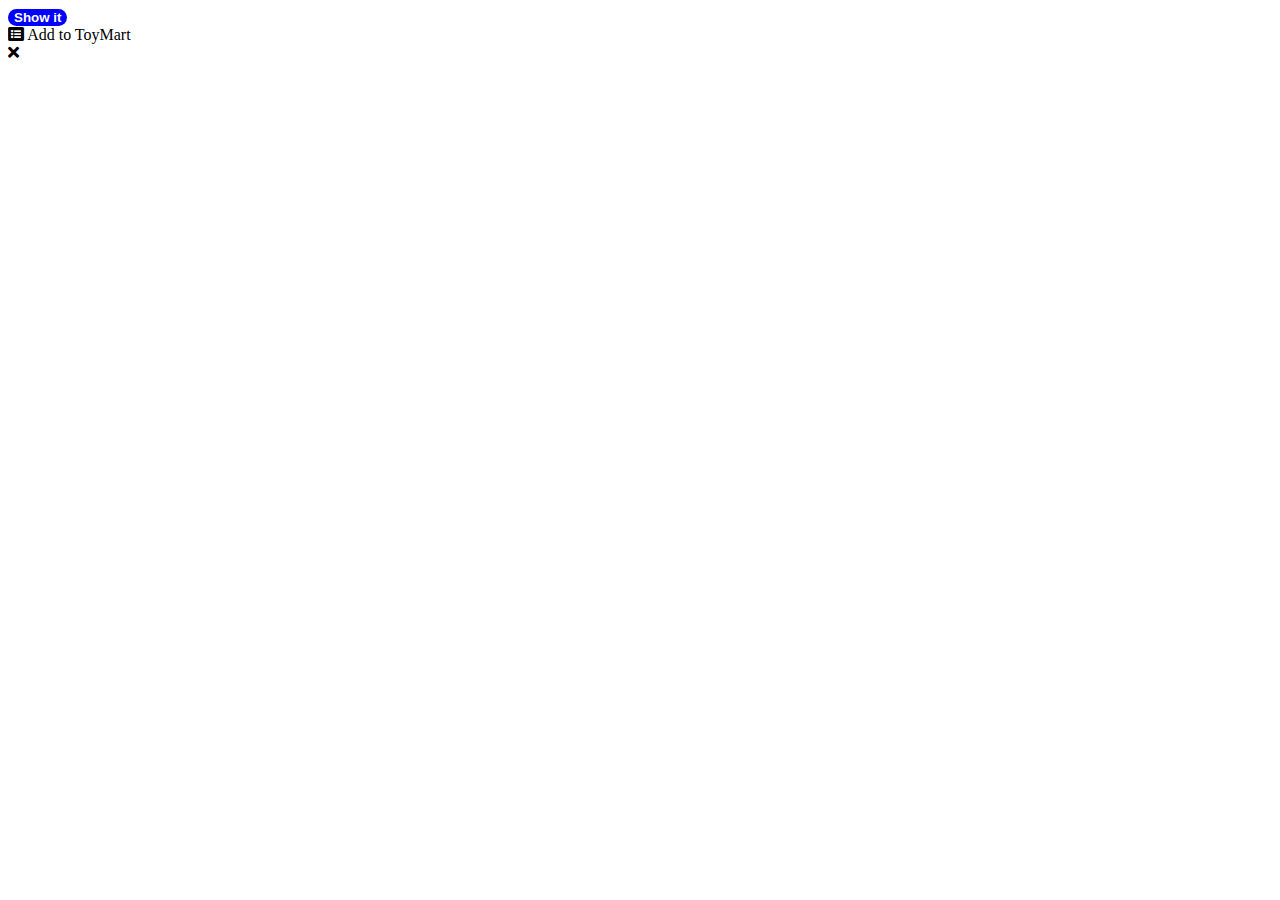
<file: msg/pending/addtoshop.html>
<!DOCTYPE html>
<html lang="en" dir="ltr">
   <head>
      <meta charset="utf-8">
      <title>Warning notification Notification | CodingNepal</title>
      <!-- <link rel="stylesheet" href="style.css"> -->
      <link rel="stylesheet" href="https://cdnjs.cloudflare.com/ajax/libs/font-awesome/5.15.3/css/all.min.css"/>
      <script src="https://code.jquery.com/jquery-3.4.1.js"></script>

      <style>

@import url('https://fonts.googleapis.com/css?family=Poppins:400,500,600,700&display=swap');




/* button  එකට use කරන්න දැනටම තියෙන එක​ */
button{

background:blue;
color: white;
border: none;
cursor: pointer;
border-radius: 50px;
font-weight: bold;
}


.notification_done{
  background:#03925e ;
  padding: 20px 40px;
  min-width: 420px;
  position: absolute;
  right: 0;
  top: 10px;
  border-radius: 30px;
  overflow: hidden;
  opacity: 0;
}



.notification_done.shownotification{
  opacity: 1;
  pointer-events: auto;
}
.notification_done.show{
  animation: show_slide 0.6s ease forwards;
}
@keyframes show_slide {
  0%{
    transform: translateX(100%);
  }
  40%{
    transform: translateX(-10%);
  }
  80%{
    transform: translateX(0%);
  }
  100%{
    transform: translateX(-10px);
  }
}
.notification_done.hide{
  animation: hide_slide 1s ease forwards;
}
@keyframes hide_slide {
  0%{
    transform: translateX(-10px);
  }
  40%{
    transform: translateX(0%);
  }
  80%{
    transform: translateX(-10%);
  }
  100%{
    transform: translateX(100%);
  }
}
.notification_done .fa-list-alt{
  position: absolute;
  left: 20px;
  top: 50%;
  transform: translateY(-50%);
  color: white;
  font-size: 30px;
  cursor: grabbing;
}
.notification_done .fa-list-alt:hover{
  color: black;
}
.notification_done .message{
  padding: 0 50px;
  font-size: 18px;
  color: black;
}
.notification_done .close-btn{
  position: absolute;
  right: 0px;
  top: 50%;
  transform: translateY(-50%);
  background: #ffd080;
  padding: 20px 18px;
  cursor: pointer;
}
.notification_done .close-btn:hover{
  background:#b30000 ;
}
.notification_done .close-btn .fas{
  color: #ce8500;
  font-size: 22px;
  line-height: 40px;
}

      </style>



</head>
   <body>
      <button>Show it</button>
      <div class="notification_addtosp hide">
         <span class="fas fa-list-alt"></span>
         <span class="message">Add to ToyMart</span>
         <div class="close-btn">
            <span class="fas fa-times"></span>
         </div>
      </div>


      <script>

         $('button').click(function(){
           $('.notification_done').addClass("show");
           $('.notification_done').removeClass("hide");
           $('.notification_done').addClass("shownotification");
           setTimeout(function(){
             $('.notification_done').removeClass("show");
             $('.notification_done').addClass("hide");
           },5000);
         });
         $('.close-btn').click(function(){
           $('.notification_done').removeClass("show");
           $('.notification_done').addClass("hide");
         });


      </script>


   </body>
</html>
</file>
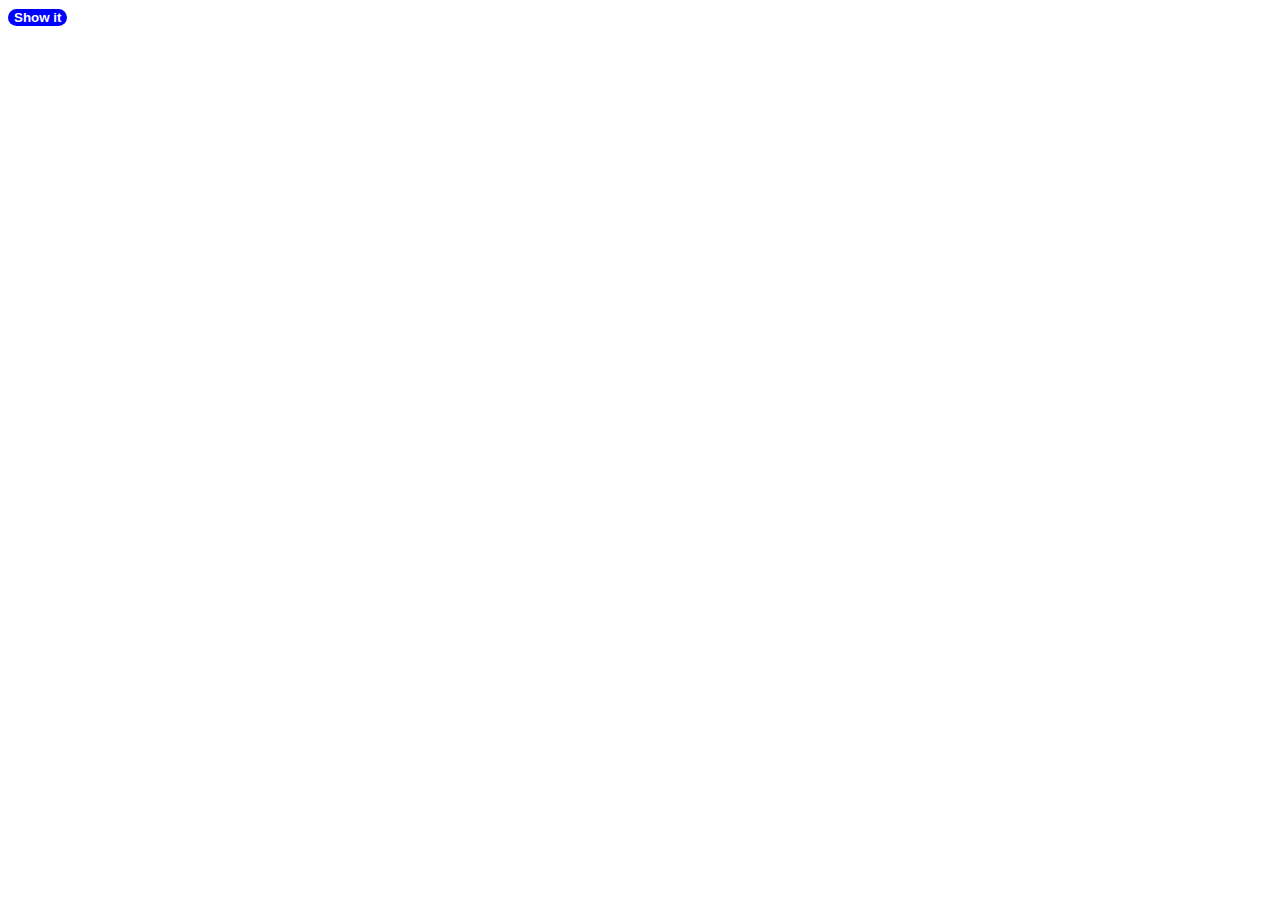
<file: msg/pending/imageupdate.html>
<!DOCTYPE html>
<html lang="en" dir="ltr">
   <head>
      <meta charset="utf-8">
      <title>Warning notification Notification | CodingNepal</title>
      <!-- <link rel="stylesheet" href="style.css"> -->
      <link rel="stylesheet" href="https://cdnjs.cloudflare.com/ajax/libs/font-awesome/5.15.3/css/all.min.css"/>
      <script src="https://code.jquery.com/jquery-3.4.1.js"></script>

      <style>

@import url('https://fonts.googleapis.com/css?family=Poppins:400,500,600,700&display=swap');





button{

background:blue;
color: white;
border: none;
cursor: pointer;
border-radius: 50px;
font-weight: bold;
}


.notification{
  background:rgb(255, 255, 0) ;
  padding: 20px 40px;
  min-width: 420px;
  position: absolute;
  right: 0;
  top: 10px;
  border-radius: 30px;
  
  overflow: hidden;
  opacity: 0;

}


.notification.shownotification{
  opacity: 1;
  pointer-events: auto;
}
.notification.show{
  animation: show_slide 0.6s ease forwards;
}
@keyframes show_slide {
  0%{
    transform: translateX(100%);
  }
  40%{
    transform: translateX(-10%);
  }
  80%{
    transform: translateX(0%);
  }
  100%{
    transform: translateX(-10px);
  }
}
.notification.hide{
  animation: hide_slide 1s ease forwards;
}
@keyframes hide_slide {
  0%{
    transform: translateX(-10px);
  }
  40%{
    transform: translateX(0%);
  }
  80%{
    transform: translateX(-10%);
  }
  100%{
    transform: translateX(100%);
  }
}
.notification .fa-images{
  position: absolute;
  left: 20px;
  top: 50%;
  transform: translateY(-50%);
  color: black;
  font-size: 30px;
  cursor: grabbing;
}
.notification .fa-images:hover{
  color: red;
}
.notification .message{
  padding: 0 40px;
  font-size: 18px;
  color: black;
}
.notification .close-btn{
  position: absolute;
  right: 0px;
  top: 50%;
  transform: translateY(-50%);
  background: #ffd080;
  padding: 20px 18px;
  cursor: pointer;
}
.notification .close-btn:hover{
  background:#b30000 ;
}
.notification .close-btn .fas{
  color: #ce8500;
  font-size: 22px;
  line-height: 40px;
}

      </style>



</head>
   <body>
      <button>Show it</button>
      <div class="notification hide">
         <span class="fas fa-images"></span>
         <span class="message"> Image  Updated</span>
         <div class="close-btn">
            <span class="fas fa-times"></span>
         </div>
      </div>


      <script>

         $('button').click(function(){
           $('.notification').addClass("show");
           $('.notification').removeClass("hide");
           $('.notification').addClass("shownotification");
           setTimeout(function(){
             $('.notification').removeClass("show");
             $('.notification').addClass("hide");
           },5000);
         });
         $('.close-btn').click(function(){
           $('.notification').removeClass("show");
           $('.notification').addClass("hide");
         });


      </script>


   </body>
</html>
</file>
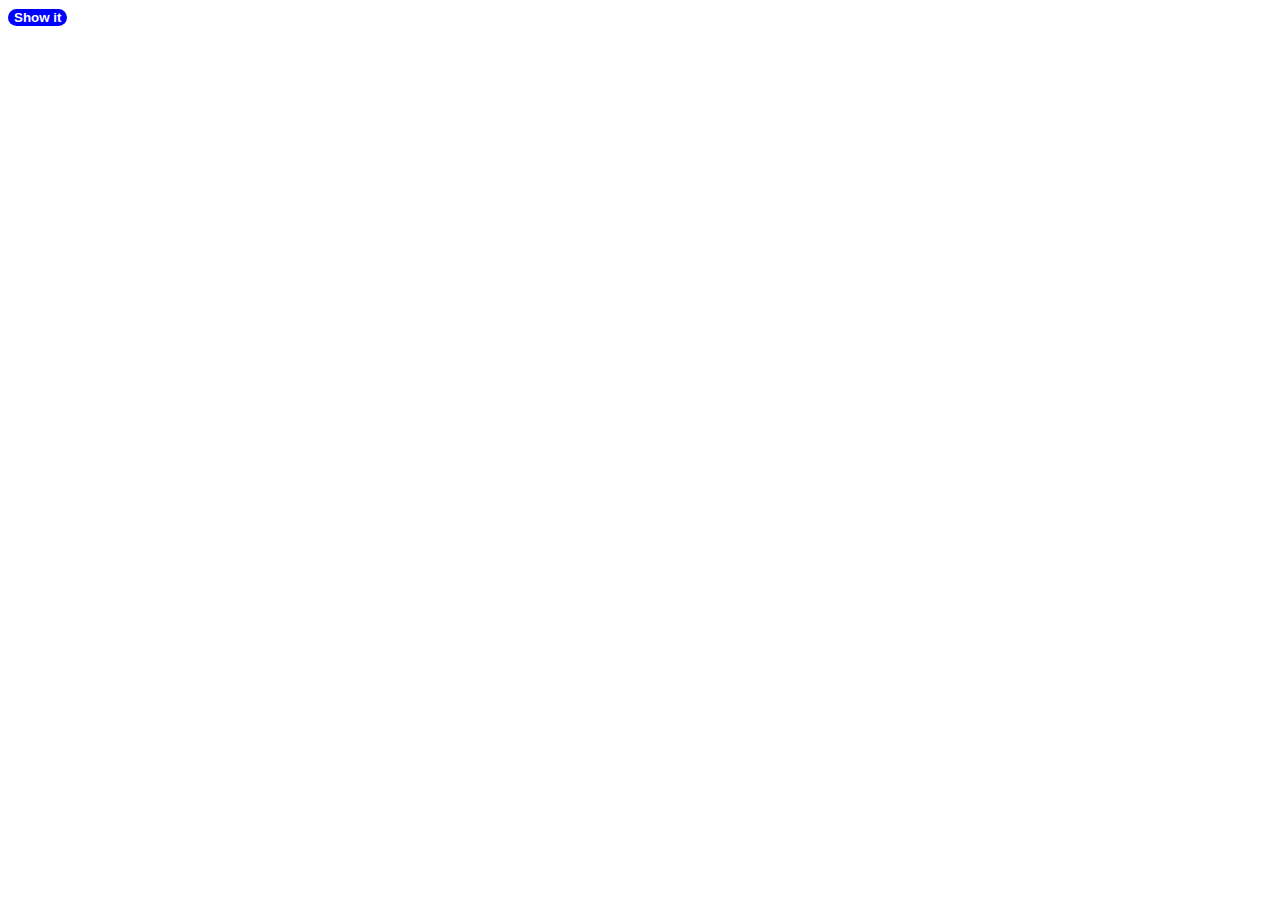
<file: msg/pending/itemupdate.html>
<!DOCTYPE html>
<html lang="en" dir="ltr">
   <head>
      <meta charset="utf-8">
      <title>Warning notification Notification | CodingNepal</title>
      <!-- <link rel="stylesheet" href="style.css"> -->
      <link rel="stylesheet" href="https://cdnjs.cloudflare.com/ajax/libs/font-awesome/5.15.3/css/all.min.css"/>
      <script src="https://code.jquery.com/jquery-3.4.1.js"></script>

      <style>

@import url('https://fonts.googleapis.com/css?family=Poppins:400,500,600,700&display=swap');





button{

background:blue;
color: white;
border: none;
cursor: pointer;
border-radius: 50px;
font-weight: bold;
}


.notification{
  background:#4085f5 ;
  padding: 20px 40px;
  min-width: 420px;
  position: absolute;
  right: 0;
  top: 10px;
  border-radius: 30px;
  
  overflow: hidden;
  opacity: 0;

}


.notification.shownotification{
  opacity: 1;
  pointer-events: auto;
}
.notification.show{
  animation: show_slide 0.6s ease forwards;
}
@keyframes show_slide {
  0%{
    transform: translateX(100%);
  }
  40%{
    transform: translateX(-10%);
  }
  80%{
    transform: translateX(0%);
  }
  100%{
    transform: translateX(-10px);
  }
}
.notification.hide{
  animation: hide_slide 1s ease forwards;
}
@keyframes hide_slide {
  0%{
    transform: translateX(-10px);
  }
  40%{
    transform: translateX(0%);
  }
  80%{
    transform: translateX(-10%);
  }
  100%{
    transform: translateX(100%);
  }
}
.notification .fa-edit{
  position: absolute;
  left: 20px;
  top: 50%;
  transform: translateY(-50%);
  color: white;
  font-size: 30px;
  cursor: grabbing;
}
.notification .fa-edit:hover{
  color: black;
}
.notification .message{
  padding: 0 40px;
  font-size: 18px;
  color: black;
}
.notification .close-btn{
  position: absolute;
  right: 0px;
  top: 50%;
  transform: translateY(-50%);
  background: #ffd080;
  padding: 20px 18px;
  cursor: pointer;
}
.notification .close-btn:hover{
  background:#b30000 ;
}
.notification .close-btn .fas{
  color: #ce8500;
  font-size: 22px;
  line-height: 40px;
}

      </style>



</head>
   <body>
      <button>Show it</button>
      <div class="notification hide">
         <span class="fas fa-edit"></span>
         <span class="message">Item  Updated</span>
         <div class="close-btn">
            <span class="fas fa-times"></span>
         </div>
      </div>


      <script>

         $('button').click(function(){
           $('.notification').addClass("show");
           $('.notification').removeClass("hide");
           $('.notification').addClass("shownotification");
           setTimeout(function(){
             $('.notification').removeClass("show");
             $('.notification').addClass("hide");
           },5000);
         });
         $('.close-btn').click(function(){
           $('.notification').removeClass("show");
           $('.notification').addClass("hide");
         });


      </script>


   </body>
</html>
</file>
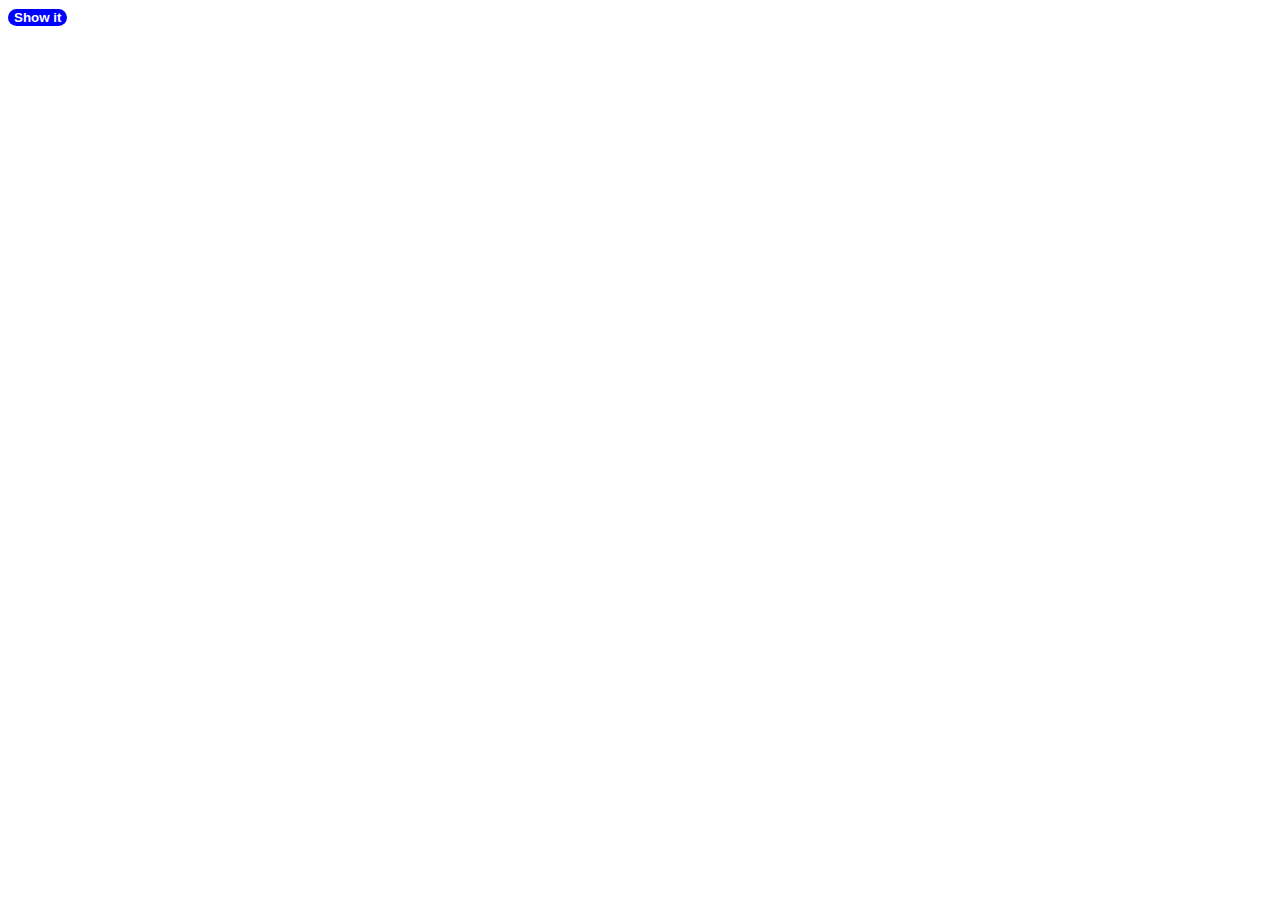
<file: msg/pending/removeitem.html>
<!DOCTYPE html>
<html lang="en" dir="ltr">
   <head>
      <meta charset="utf-8">
      <title>Warning notification Notification | CodingNepal</title>
      <!-- <link rel="stylesheet" href="style.css"> -->
      <link rel="stylesheet" href="https://cdnjs.cloudflare.com/ajax/libs/font-awesome/5.15.3/css/all.min.css"/>
      <script src="https://code.jquery.com/jquery-3.4.1.js"></script>

      <style>

@import url('https://fonts.googleapis.com/css?family=Poppins:400,500,600,700&display=swap');





button{

background:blue;
color: white;
border: none;
cursor: pointer;
border-radius: 50px;
font-weight: bold;
}


.notification{
  background:rgb(191, 255, 0) ;
  padding: 20px 40px;
  min-width: 420px;
  position: absolute;
  right: 0;
  top: 10px;
  border-radius: 30px;
  border-left: 8px solid green;
  overflow: hidden;
  opacity: 0;
  
}



.notification.shownotification{
  opacity: 1;
  pointer-events: auto;
}
.notification.show{
  animation: show_slide 0.6s ease forwards;
}
@keyframes show_slide {
  0%{
    transform: translateX(100%);
  }
  40%{
    transform: translateX(-10%);
  }
  80%{
    transform: translateX(0%);
  }
  100%{
    transform: translateX(-10px);
  }
}
.notification.hide{
  animation: hide_slide 1s ease forwards;
}
@keyframes hide_slide {
  0%{
    transform: translateX(-10px);
  }
  40%{
    transform: translateX(0%);
  }
  80%{
    transform: translateX(-10%);
  }
  100%{
    transform: translateX(100%);
  }
}
.notification .fa-trash{
  position: absolute;
  left: 20px;
  top: 50%;
  transform: translateY(-50%);
  color: black;
  font-size: 30px;
  cursor: grabbing;
}
.notification .fa-trash:hover{
  color: red;
}
.notification .message{
  padding: 0 40px;
  font-size: 18px;
  color: black;
}
.notification .close-btn{
  position: absolute;
  right: 0px;
  top: 50%;
  transform: translateY(-50%);
  background: #ffd080;
  padding: 20px 18px;
  cursor: pointer;
}
.notification .close-btn:hover{
  background:#b30000 ;
}
.notification .close-btn .fas{
  color: #ce8500;
  font-size: 22px;
  line-height: 40px;
}

      </style>



</head>
   <body>
      <button>Show it</button>
      <div class="notification hide">
         <span class="fas fa-trash"></span>
         <span class="message">Item removed from  ToyMart  Cart</span>
         <div class="close-btn">
            <span class="fas fa-times"></span>
         </div>
      </div>


      <script>

         $('button').click(function(){
           $('.notification').addClass("show");
           $('.notification').removeClass("hide");
           $('.notification').addClass("shownotification");
           setTimeout(function(){
             $('.notification').removeClass("show");
             $('.notification').addClass("hide");
           },5000);
         });
         $('.close-btn').click(function(){
           $('.notification').removeClass("show");
           $('.notification').addClass("hide");
         });


      </script>


   </body>
</html>
</file>
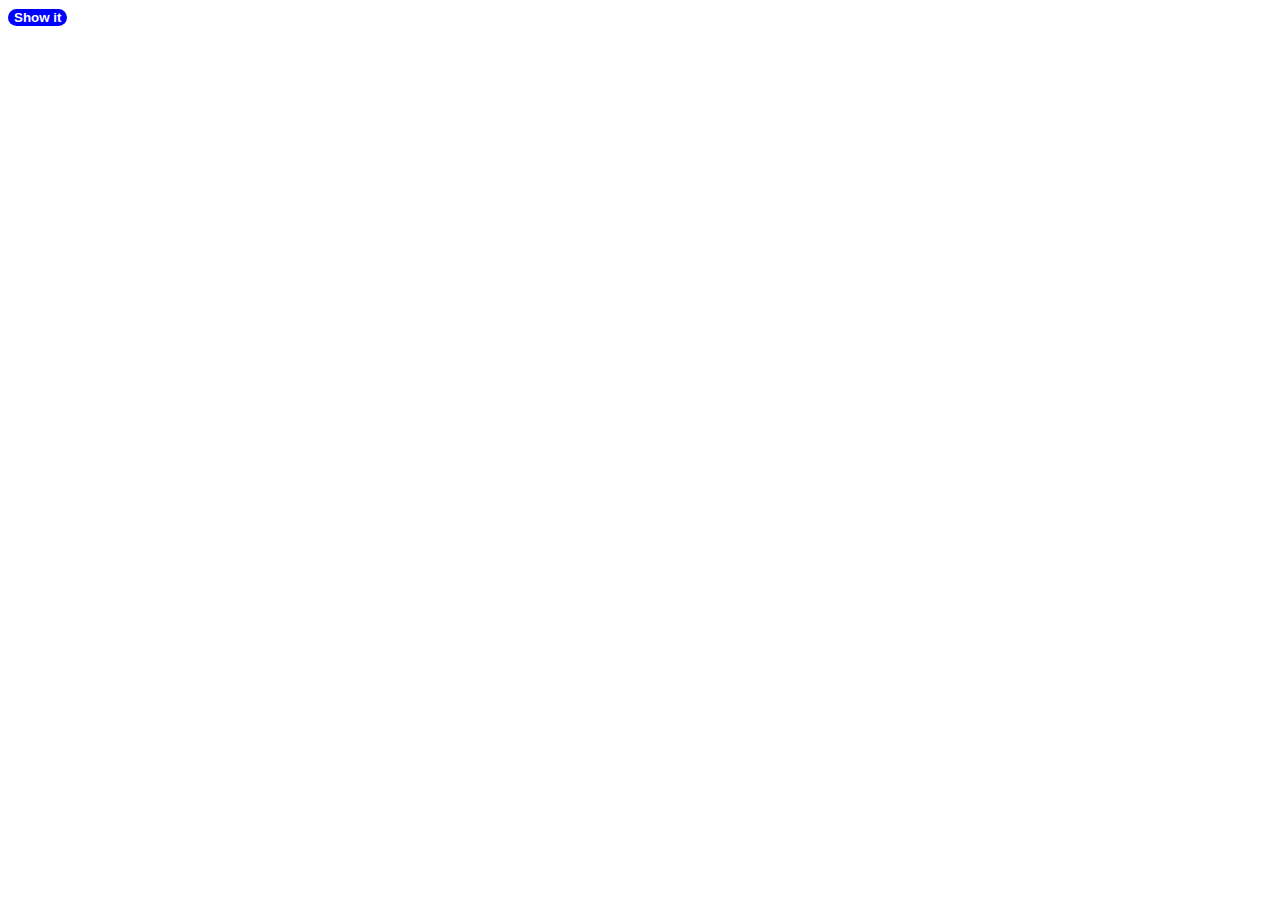
<file: msg/pending/stockupdate.html>
<!DOCTYPE html>
<html lang="en" dir="ltr">
   <head>
      <meta charset="utf-8">
      <title>Warning notification Notification | CodingNepal</title>
      <!-- <link rel="stylesheet" href="style.css"> -->
      <link rel="stylesheet" href="https://cdnjs.cloudflare.com/ajax/libs/font-awesome/5.15.3/css/all.min.css"/>
      <script src="https://code.jquery.com/jquery-3.4.1.js"></script>

      <style>

@import url('https://fonts.googleapis.com/css?family=Poppins:400,500,600,700&display=swap');



button{

background:blue;
color: white;
border: none;
cursor: pointer;
border-radius: 50px;
font-weight: bold;
}


.notification{
  background:#26C281 ;
  padding: 20px 40px;
  min-width: 420px;
  position: absolute;
  right: 0;
  top: 10px;
  border-radius: 30px;
  
  overflow: hidden;
  opacity: 0;

}


.notification.shownotification{
  opacity: 1;
  pointer-events: auto;
}
.notification.show{
  animation: show_slide 0.6s ease forwards;
}
@keyframes show_slide {
  0%{
    transform: translateX(100%);
  }
  40%{
    transform: translateX(-10%);
  }
  80%{
    transform: translateX(0%);
  }
  100%{
    transform: translateX(-10px);
  }
}
.notification.hide{
  animation: hide_slide 1s ease forwards;
}
@keyframes hide_slide {
  0%{
    transform: translateX(-10px);
  }
  40%{
    transform: translateX(0%);
  }
  80%{
    transform: translateX(-10%);
  }
  100%{
    transform: translateX(100%);
  }
}
.notification .fa-warehouse{
  position: absolute;
  left: 20px;
  top: 50%;
  transform: translateY(-50%);
  color: white;
  font-size: 30px;
  cursor: grabbing;
}
.notification .fa-warehouse:hover{
  color: black;
}
.notification .message{
  padding: 0 40px;
  font-size: 18px;
  color: black;
}
.notification .close-btn{
  position: absolute;
  right: 0px;
  top: 50%;
  transform: translateY(-50%);
  background: #ffd080;
  padding: 20px 18px;
  cursor: pointer;
}
.notification .close-btn:hover{
  background:#b30000 ;
}
.notification .close-btn .fas{
  color: #ce8500;
  font-size: 22px;
  line-height: 40px;
}

      </style>



</head>
   <body>
      <button>Show it</button>
      <div class="notification hide">
         <span class="fas fa-warehouse"></span>
         <span class="message">  Stock  Updated</span>
         <div class="close-btn">
            <span class="fas fa-times"></span>
         </div>
      </div>


      <script>

         $('button').click(function(){
           $('.notification').addClass("show");
           $('.notification').removeClass("hide");
           $('.notification').addClass("shownotification");
           setTimeout(function(){
             $('.notification').removeClass("show");
             $('.notification').addClass("hide");
           },5000);
         });
         $('.close-btn').click(function(){
           $('.notification').removeClass("show");
           $('.notification').addClass("hide");
         });


      </script>


   </body>
</html>
</file>
